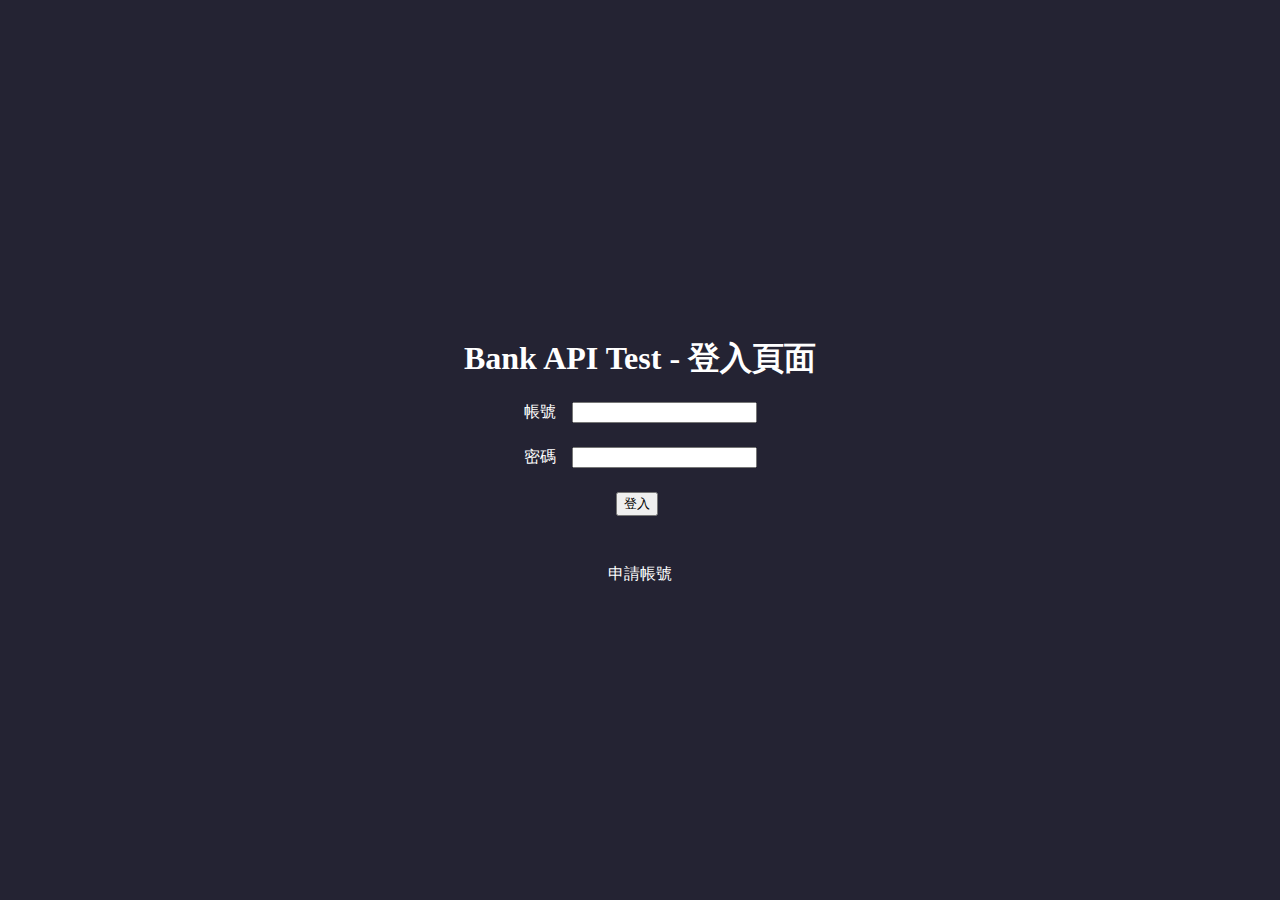
<file: index.html>
<!DOCTYPE html>
<html lang="en">
<head>
    <meta charset="UTF-8">
    <meta http-equiv="X-UA-Compatible" content="IE=edge">
    <meta name="viewport" content="width=device-width, initial-scale=1.0">
    <title>Bank API Test</title>
    <link rel="stylesheet" href="./style.css">
</head>
<body>
    <h1>Bank API Test - 登入頁面</h1>
    <form>
        <div class="input">
            <label for="account">帳號</label>
            <input type="text" id="account">
        </div>
        <div class="input">
            <label for="pwd">密碼</label>
            <input type="password" id="pwd">
        </div>
        <button type="button" id="login">登入</button>
    </form>
    <a href="./signUp.html" class="signUp">申請帳號</a>
    
    <script src="./main.js"></script>
</body>
</html>
</file>
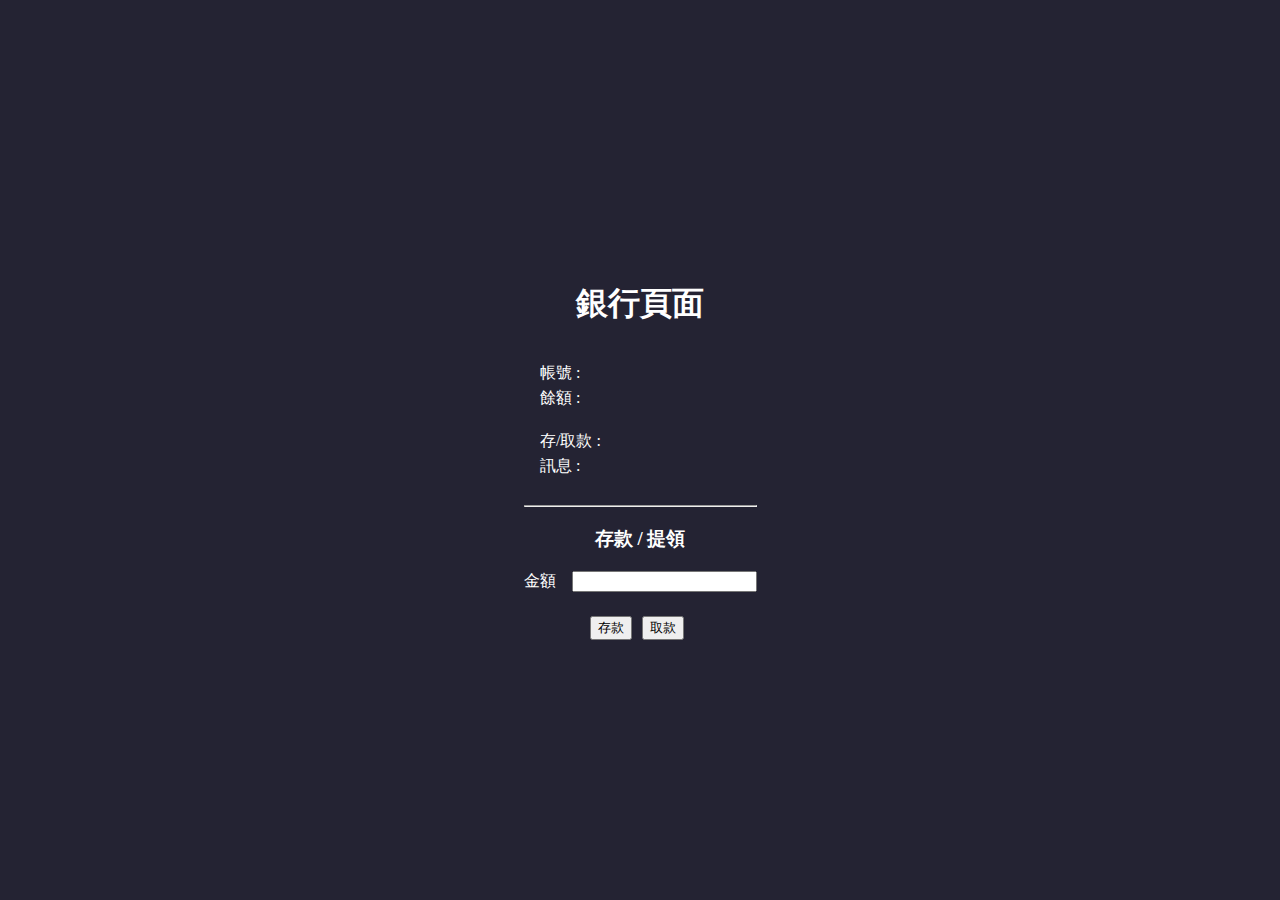
<file: person.html>
<!DOCTYPE html>
<html lang="en">
<head>
    <meta charset="UTF-8">
    <meta http-equiv="X-UA-Compatible" content="IE=edge">
    <meta name="viewport" content="width=device-width, initial-scale=1.0">
    <title>Personal Bank</title>
    <link rel="stylesheet" href="./style.css">
</head>
<body>
    <h1><span id="personTitle"></span> 銀行頁面</h1>
    <ul class="infoArea">
        <li>帳號 : <span class="showAccount"></span></li>
        <li>餘額 : <span class="showAmount"></span></li>
        <br>
        <li>存/取款 : <span class="showChangeAmount"></span></li>
        <li>訊息 : <span class="message"></span></li>
    </ul>
    
    <form>
        <hr>
        <h3>存款 / 提領</h3>
        <div class="input">
            <label for="pwd">金額</label>
            <input type="number" id="amount">
        </div>
        <button type="button" id="deposit">存款</button>
        <button type="button" id="withdraw">取款</button>
    </form>

    

    <script src="./person.js"></script>
</body>
</html>
</file>
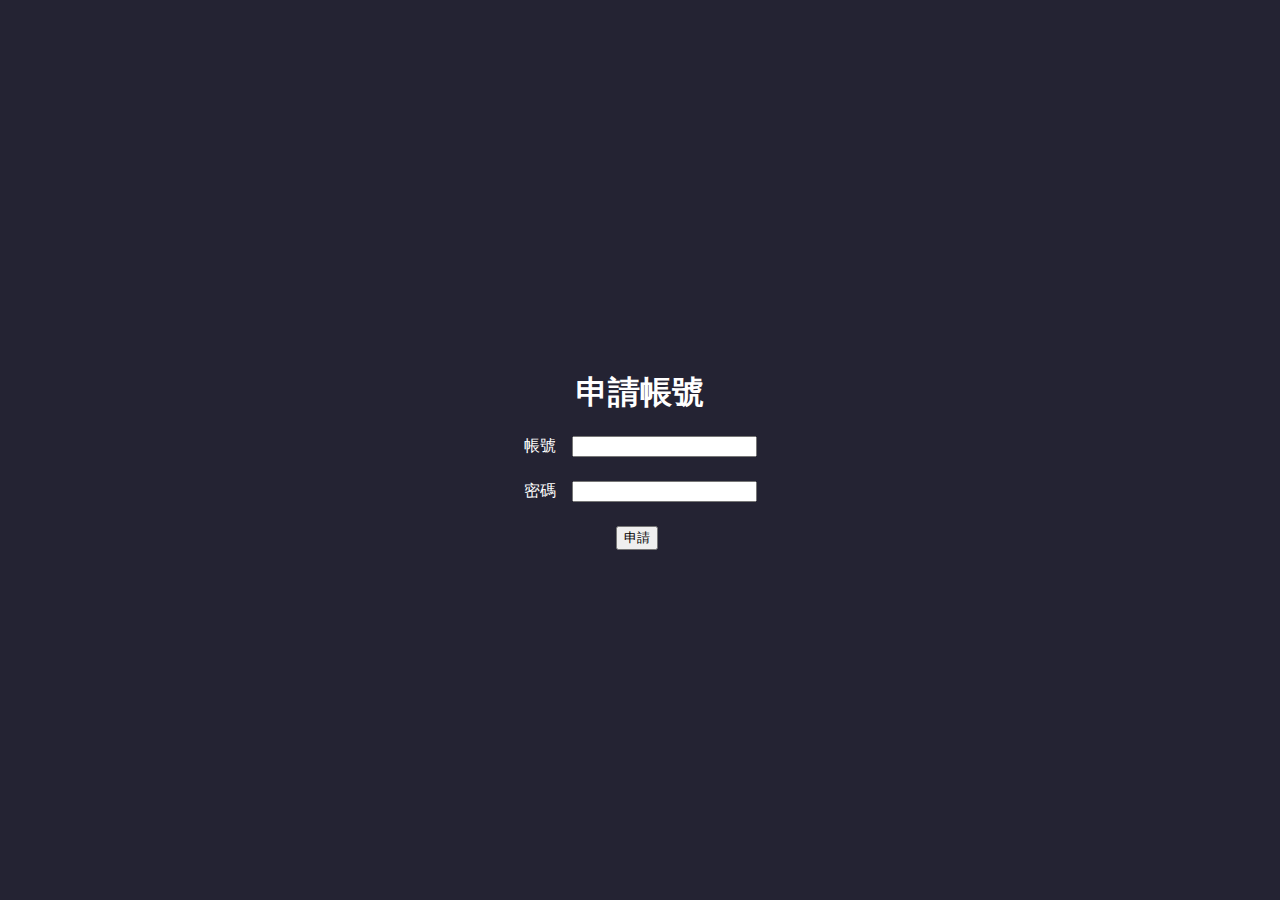
<file: signUp.html>
<!DOCTYPE html>
<html lang="en">
<head>
    <meta charset="UTF-8">
    <meta http-equiv="X-UA-Compatible" content="IE=edge">
    <meta name="viewport" content="width=device-width, initial-scale=1.0">
    <title>Sign Up</title>
    <link rel="stylesheet" href="./style.css">
</head>
<body>
    <h1>申請帳號</h1>
    <form>
        <div class="input">
            <label for="account">帳號</label>
            <input type="text" id="account">
        </div>
        <div class="input">
            <label for="pwd">密碼</label>
            <input type="password" id="pwd">
        </div>
        <button type="button" id="signUp">申請</button>
    </form>

    <script src="./signUp.js"></script>
</body>
</html>
</file>
<file: style.css>
body {
    background-color: #242333;
    color: #fff;
    display: flex;
    flex-direction: column;
    align-items: center;
    justify-content: center;
    height: 100vh;
    margin: 0;
    padding: 0 2rem;
} 

form {
    text-align: center;
}

.input {
    display: flex;
    margin-bottom: 1.5rem;
}

.input label {
    margin-right: 1rem;
}

button {
    margin-right: 6px;
}

.infoArea {
    text-align: left;
    width: 15rem;
    list-style: none;
}

.infoArea li {
    margin-bottom: 4px;
}

.signUp {
    color: white;
    text-decoration: none;
    margin-top: 3rem;
}
</file>
